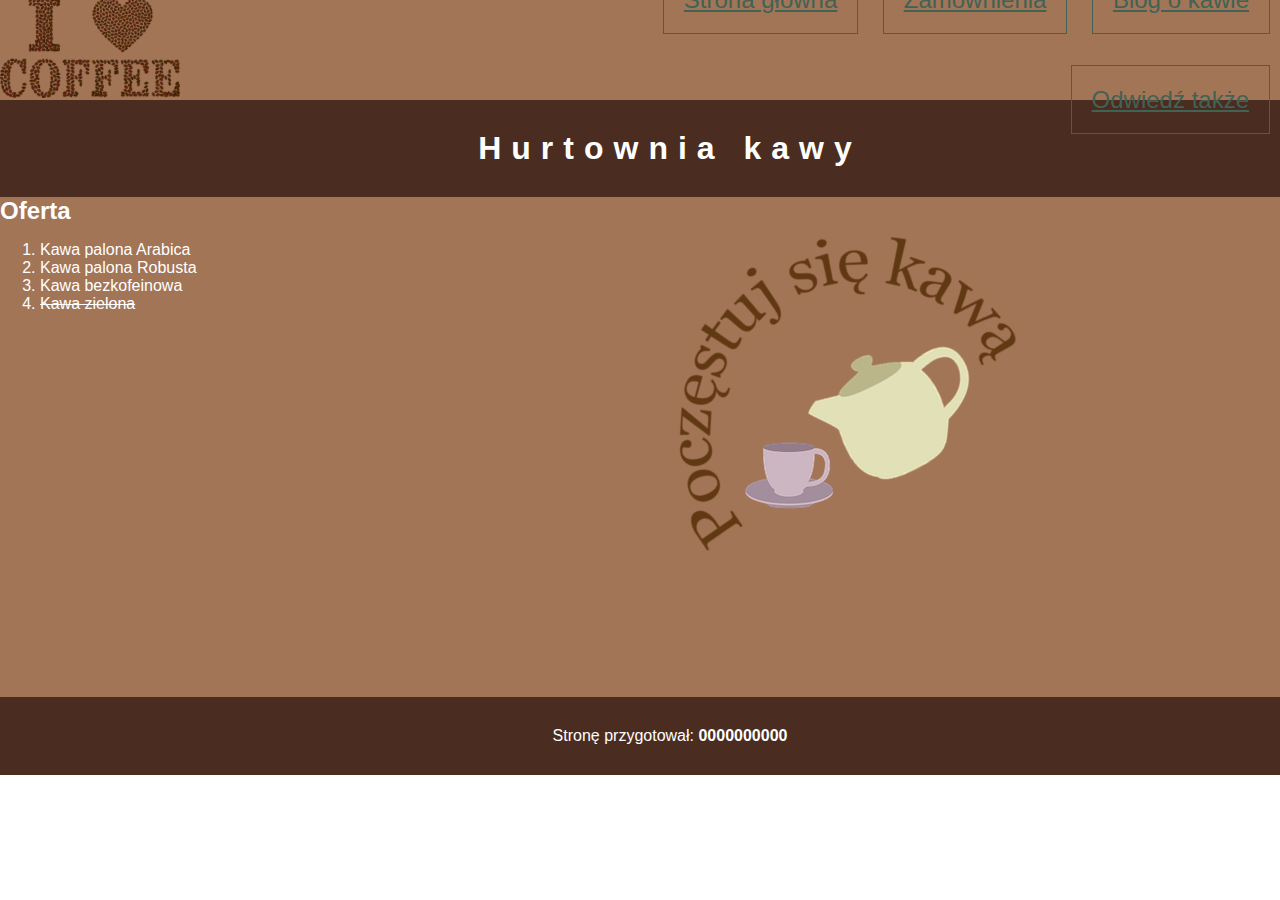
<file: index.html>
<!DOCTYPE html>
<html lang="pl">
<head>
    <meta charset="UTF-8">
    <meta http-equiv="X-UA-Compatible" content="IE=edge">
    <meta name="viewport" content="width=device-width, initial-scale=1.0">
    <title>Hurtownia</title>

    <link rel="stylesheet" href="styl4.css">
</head>
<body>
    <div class="container">
        <header>
            <div class="top-box">
                <div class="top-left">
                    <div class="logo">
                        <img src="logo.png" alt="hurtownia">
                    </div>
                </div>
                <div class="top-right">
                    <div class="menu">
                        <ul>
                            <li><a href="index.html">Strona głowna</a></li>
                            <li><a href="zamowienia.html">Zamównienia</a></li>
                            <li><a href="blog.html">Blog o kawie</a></li>
                            <li><a href="https://google.com">Odwiedź także</a></li>
                        </ul>
                    </div>
                </div>
            </div>
        </header>
        <div class="bottom-header">
            <div class="baner">
                <h1>Hurtownia kawy</h1>
            </div>
        </div>
        <main>
            <div class="main-box">
                <div class="main-left">
                    <h2>Oferta</h2>
                    <ol>
                        <li>Kawa palona Arabica</li>
                        <li>Kawa palona Robusta</li>
                        <li>Kawa bezkofeinowa</li>
                        <li>Kawa zielona</li>
                    </ol>
                </div>
                <div class="main-right">
                    <img src="kawa.png" alt="Poczęstuj się">
                </div>
            </div>
        </main>
        <footer>
            <div class="bottom-box">
                <div class="footer">
                    Stronę przygotował: <b>0000000000</b>
                </div>
            </div>
        </footer>
    </div>
</body>
</html>
</file>
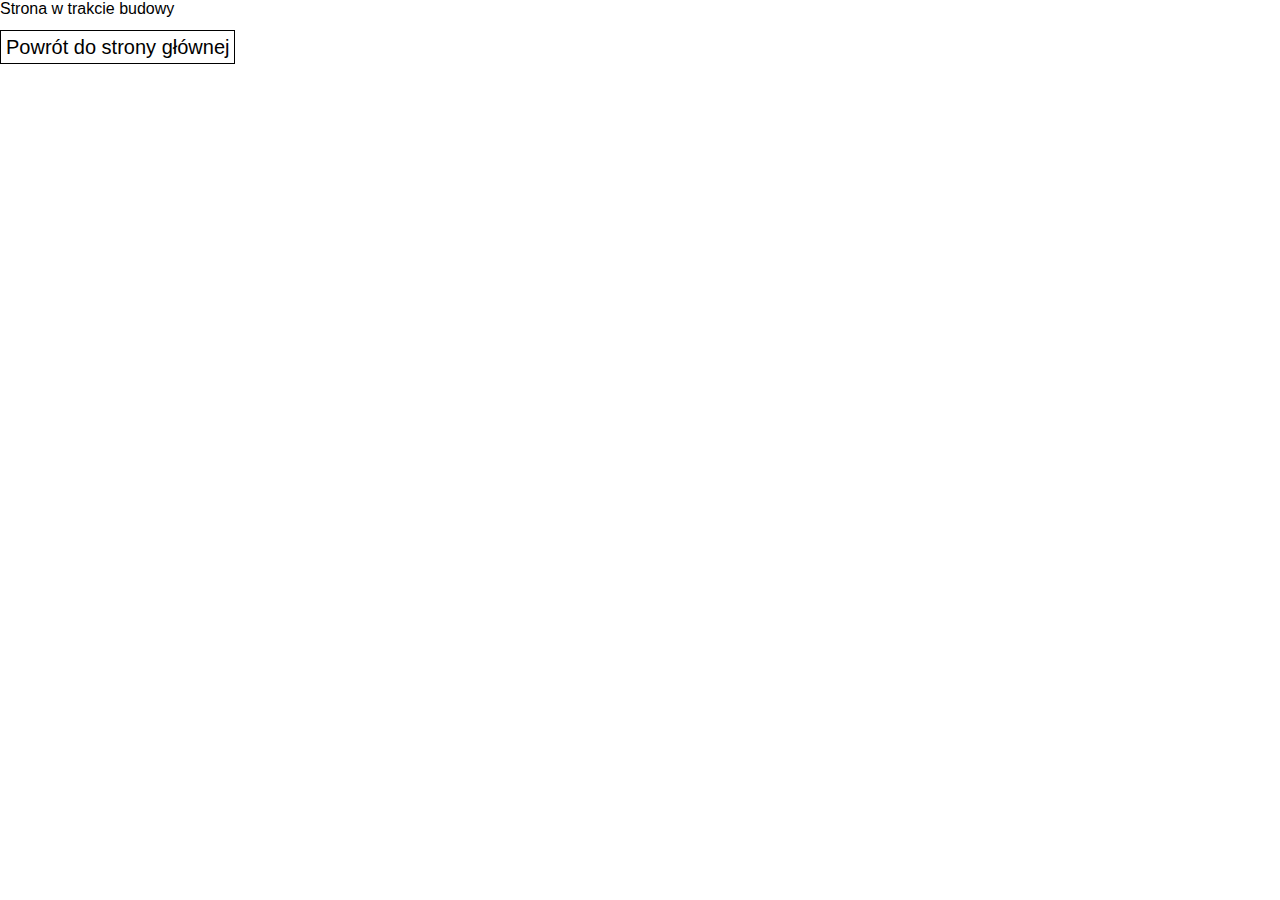
<file: blog.html>
<!DOCTYPE html>
<html lang="pl">
<head>
    <meta charset="UTF-8">
    <meta http-equiv="X-UA-Compatible" content="IE=edge">
    <meta name="viewport" content="width=device-width, initial-scale=1.0">
    <title>Blog</title>

    <link rel="stylesheet" href="styl4.css">
</head>
<body>
    Strona w trakcie budowy <br><br>

    <span onclick="window.history.go(-1)">Powrót do strony głównej</span>
</body>
</html>
</file>
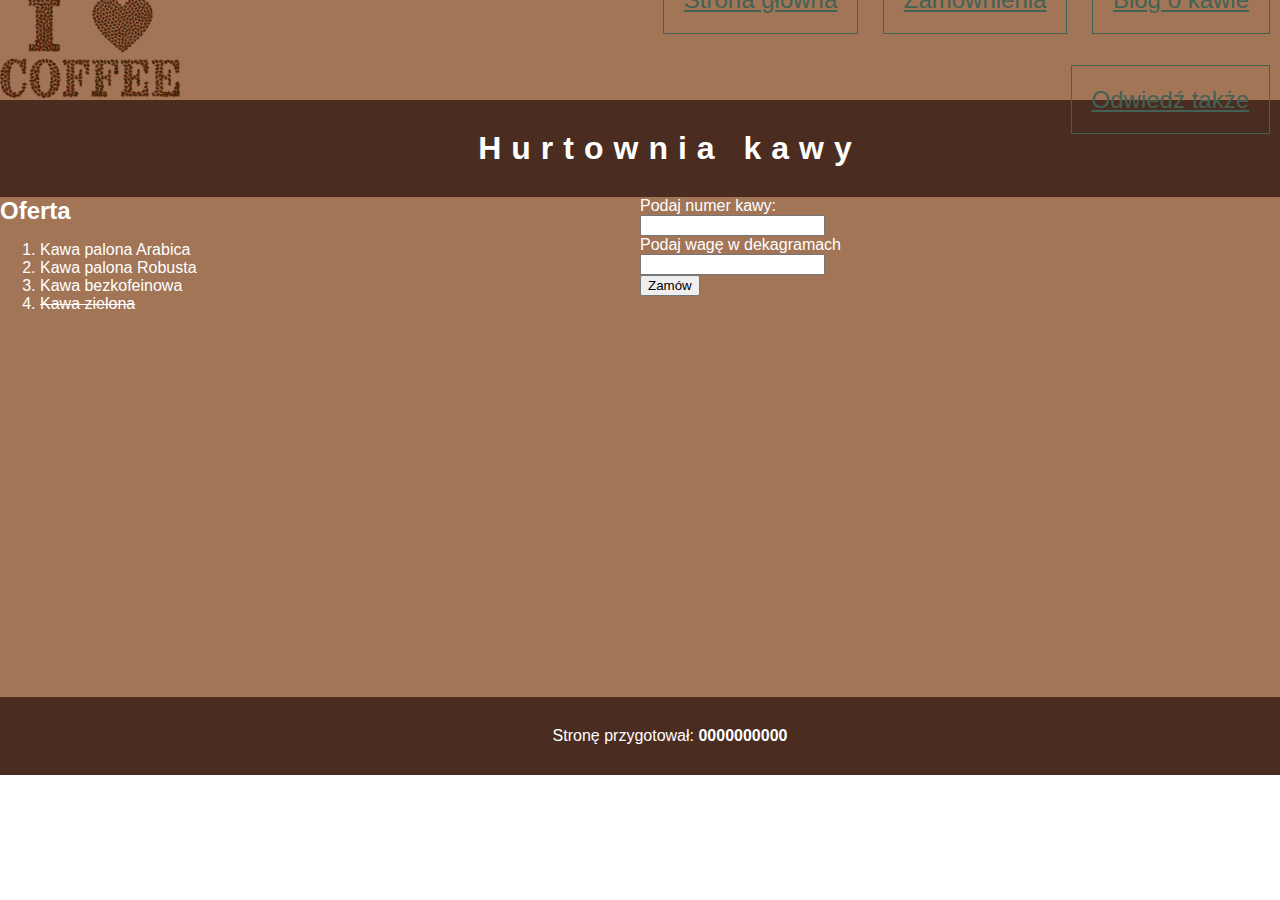
<file: zamowienia.html>
<!DOCTYPE html>
<html lang="pl">
<head>
    <meta charset="UTF-8">
    <meta http-equiv="X-UA-Compatible" content="IE=edge">
    <meta name="viewport" content="width=device-width, initial-scale=1.0">
    <title>Hurtownia</title>

    <link rel="stylesheet" href="styl4.css">
</head>
<body>
    <div class="container">
        <header>
            <div class="top-box">
                <div class="top-left">
                    <div class="logo">
                        <img src="logo.png" alt="hurtownia">
                    </div>
                </div>
                <div class="top-right">
                    <div class="menu">
                        <ul>
                            <li><a href="index.html">Strona głowna</a></li>
                            <li><a href="zamowienia.html">Zamównienia</a></li>
                            <li><a href="blog.html">Blog o kawie</a></li>
                            <li><a href="https://google.com">Odwiedź także</a></li>
                        </ul>
                    </div>
                </div>
            </div>
        </header>
        <div class="bottom-header">
            <div class="baner">
                <h1>Hurtownia kawy</h1>
            </div>
        </div>
        <main>
            <div class="main-box">
                <div class="main-left">
                    <h2>Oferta</h2>
                    <ol>
                        <li>Kawa palona Arabica</li>
                        <li>Kawa palona Robusta</li>
                        <li>Kawa bezkofeinowa</li>
                        <li>Kawa zielona</li>
                    </ol>
                </div>
                <div class="main-right">
                    Podaj numer kawy: <br>
                    <input type="number" name="" id="nr-kawy"><br>
                    Podaj wagę w dekagramach <br>
                    <input type="number" name="" id="waga-dg"><br>
                    <input type="button" value="Zamów" onclick="price()">
                    <p id="wynik"></p>
                </div>
            </div>
        </main>
        <footer>
            <div class="bottom-box">
                <div class="footer">
                    Stronę przygotował: <b>0000000000</b>
                </div>
            </div>
        </footer>
    </div>
    <script src="main.js"></script>
</body>
</html>
</file>
<file: styl4.css>
html, body{
    margin: 0;
    padding: 0;
    font-family: Arial;
}

.container{
    width: 100%;
}

.top-box{
    background-color: rgb(162, 117, 87);
    height: 100px;
    display: flex;
    justify-content: space-between;
    align-items: center;
}

.top-left{
    width: 20%;
}

.top-right{
    width: 55%;
}

.menu{
    text-align: right;
}

ul li{
    display: inline-block;
}

.bottom-header,
.bottom-box{
    width: 100%;
    background-color: rgb(74, 45, 32);
    color: white;
    text-align: center;
    padding: 30px;
}

.main-box{
    background-color: rgb(162, 117, 87);
    color: white;
    height: 500px;
    display: flex;
}

.main-left,
.main-right{
    width: 50%;
}

h1{
    margin: 0;
    letter-spacing: 10px;
}

h2{
    margin: 0;
}

a{
    color: rgb(65, 98, 85);
    padding: 20px;
    margin: 10px;
    font-size: 150%;
    line-height: 100px;
    border: 1px solid rgb(65, 98, 85);
}

ol li:nth-child(4){
    text-decoration: line-through;
}

span{
    font-size: 20px;
    cursor: pointer;
    border: 1px solid black;
    padding: 5px;
}
</file>
